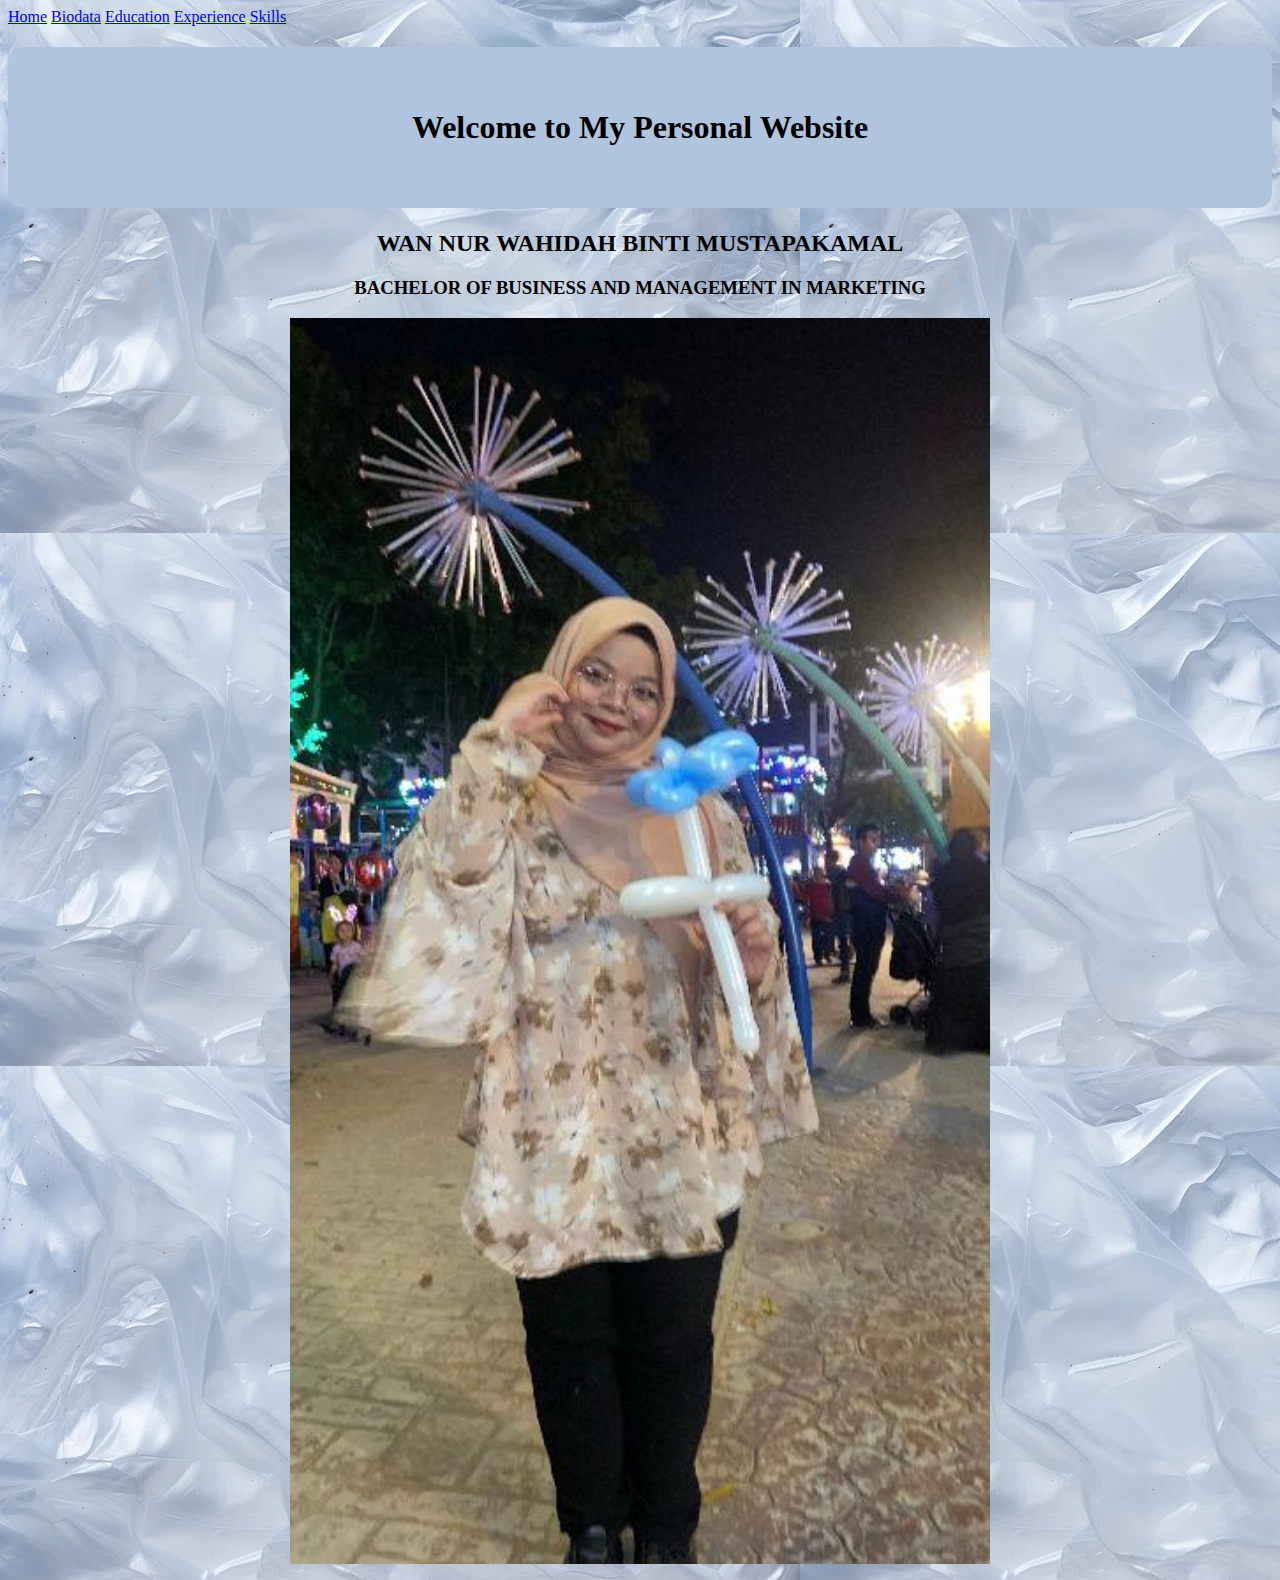
<file: index.html>
<html>
 <head>
    <title>My New Personal Websites</title>
    <link rel="stylesheet" href="css/style.css">
 </head>
 <p><body background="image/webbaner_3.jpg"></body>


    <div class="menu">
        <a href="index.html">Home</a>
        <a href="biodata.html">Biodata</a>
        <a href="education.html">Education</a>
        <a href="experience.html">Experience</a>
        <a href="skills.html">Skills</a>
         <!--This is comment-->
         <!--sample of heading-->
        <h1><p><b>Welcome to My Personal Website</b></p></h1>
        <h2>WAN NUR WAHIDAH BINTI MUSTAPAKAMAL</h2>
        <h3>BACHELOR OF BUSINESS AND MANAGEMENT IN MARKETING</h3>
    </div>


    <!--image-->

    <center><p><img src="image/webbaner_2.jpg" alt="Description of the image" width="700px"></p></center>

</html>
</file>
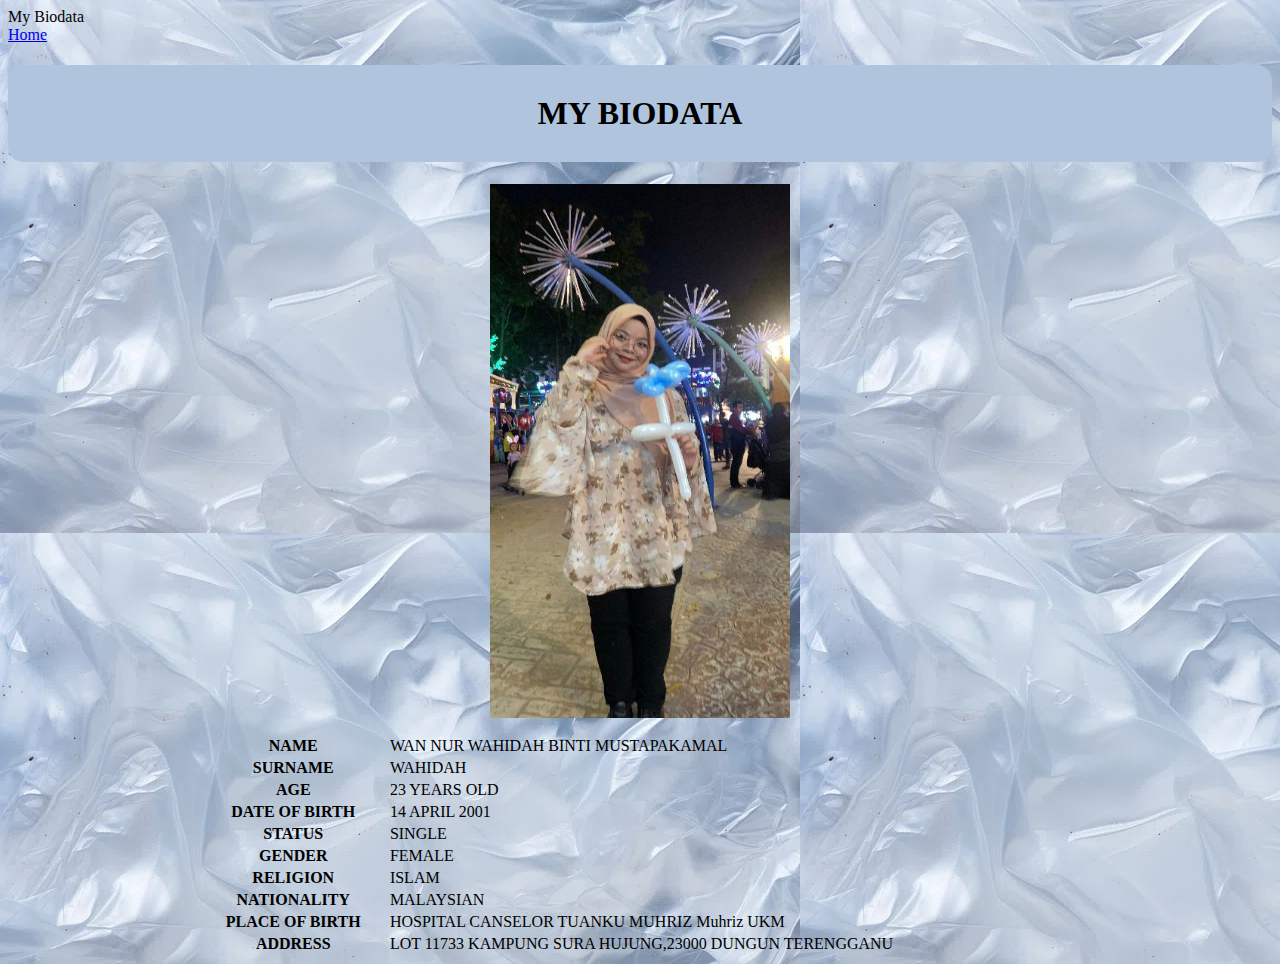
<file: biodata.html>
<html>
    <head>
        <tittle>My Biodata</tittle>
        <link rel="stylesheet" href="css/style.css">
    </head>

    <div class="menu">
        <a href="index.html"> Home</a>

    <body background="image/webbaner_3.jpg"></body>
     <h1>MY BIODATA</h1>

     <!--image-->
     <center><p><img src="image/webbaner_2.jpg" alt="Description of the image" width="300px"></p></center>
     <center>
    <table style="width: 70%;">
    <tr>

        <th><b>NAME</b></th>
        <td>WAN NUR WAHIDAH BINTI MUSTAPAKAMAL</td>
     
    </tr>
    <tr>
        <th><b>SURNAME</b></th>
        <td>WAHIDAH</td>

    </tr>
    <tr>
        <th><b>AGE</b></th>
        <td>23 YEARS OLD</td>

    </tr>
    <tr>
        <th><b>DATE OF BIRTH</b></th>
        <td>14 APRIL 2001</td>

    </tr>
    <tr>
        <th><b>STATUS</b></th>
        <td>SINGLE</td>

    </tr>
    <tr>
        <th><b>GENDER</b></th>
        <td>FEMALE</td>

    </tr>
    <tr>
        <th><b>RELIGION</b></th>
        <td>ISLAM</td>
    </tr>
    <tr>
        <th><b>NATIONALITY</b></th>
        <td>MALAYSIAN</td>
    </tr>
    <tr>
        <th><b>PLACE OF BIRTH</b></th>
        <td>HOSPITAL CANSELOR TUANKU MUHRIZ Muhriz UKM</td>
    </tr>
    <tr>
        <th><b>ADDRESS</b></th>
        <td>LOT 11733 KAMPUNG SURA HUJUNG,23000 DUNGUN TERENGGANU</td>
    </tr>

    </table>
    </center>

       <link rel="stylesheet" href="css/style.css">
     </ol>
  </body>    
</html>
</file>
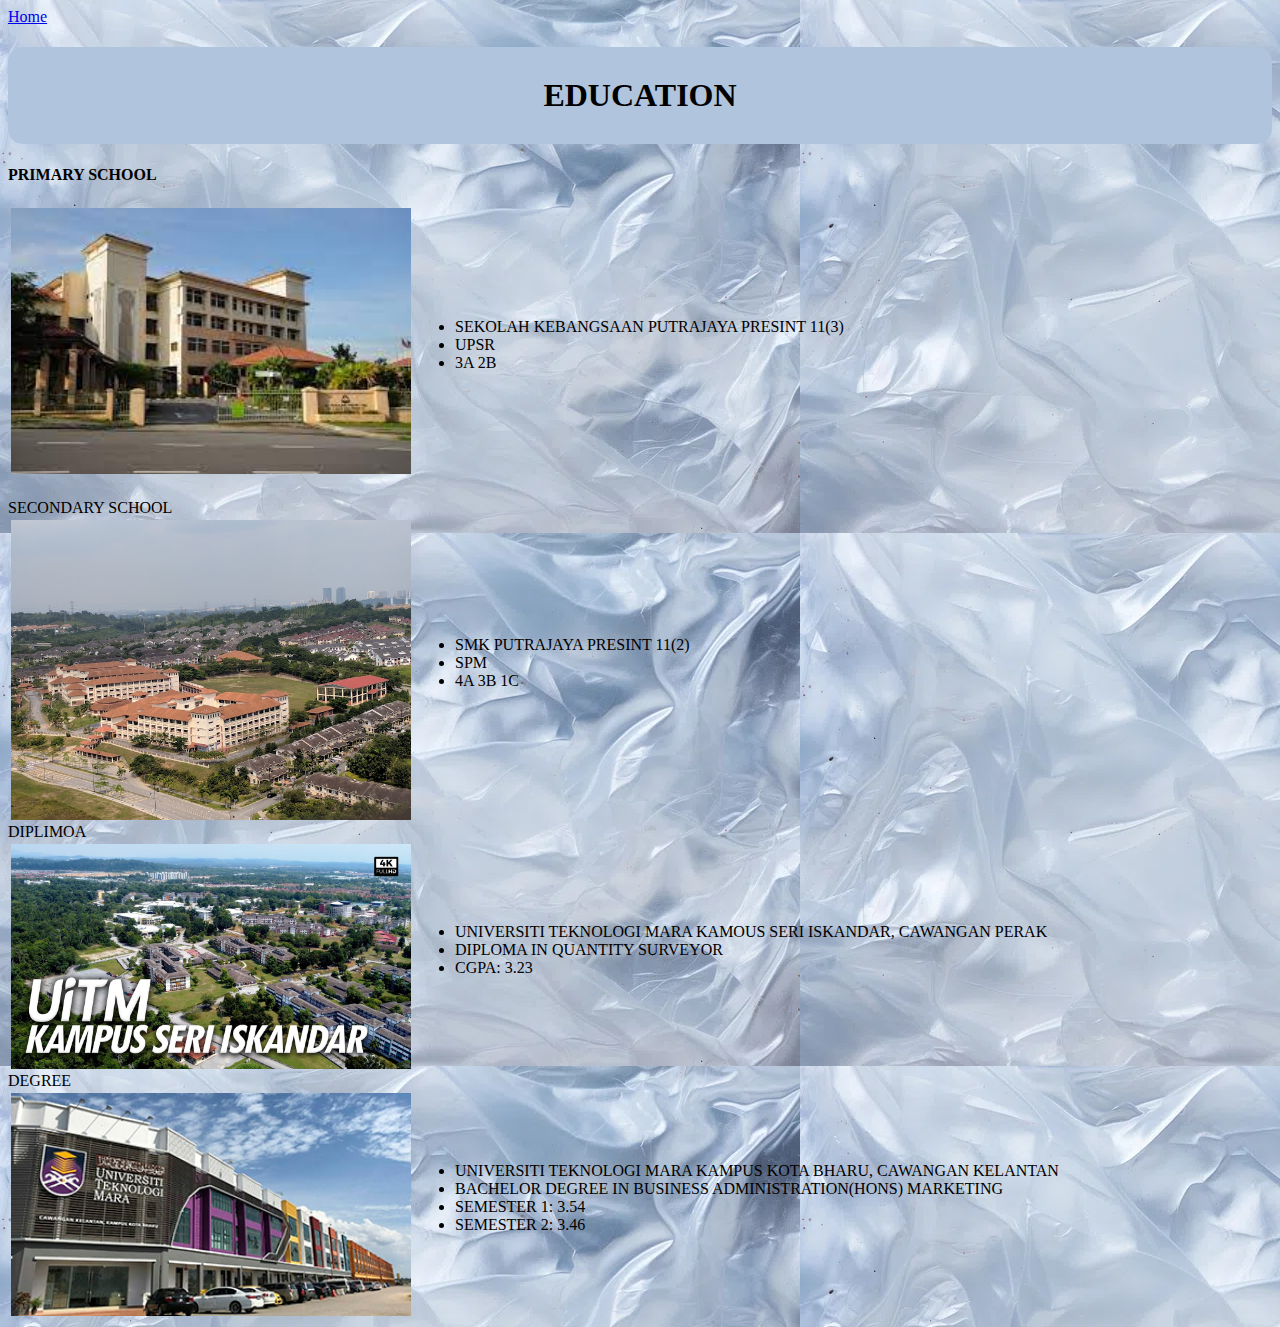
<file: education.html>
<html>
    <head>
        <title>ACADEMIC</title>
        <link rel="stylesheet" href="css/style.css">
    </head>

<div class="menu"></div>
<a href="index.html">Home</a>

<body background="image/webbaner_3.jpg"></body>
    <h1>EDUCATION</h1>
    <h4>PRIMARY SCHOOL</h4>
    <table>
        <tr>
            <td rowspan="4"><h5><img src="image/sk pp 11(3).jpg" alt="Description of the image" width="400px"></h5></td>
        </tr>

        <tr>
            <td><ul>
                <li>SEKOLAH KEBANGSAAN PUTRAJAYA PRESINT 11(3)</li>
                <li>UPSR</li>
                <li>3A 2B</li>
            </ul></td>
        </tr>
 </table>

    <p2>SECONDARY SCHOOL</p2>
        <table>
            <tr>
            <p1><td rowspan="4"><img src="image/smk pp 11(2).jpg"alt="Description on the image" width="400px"</td></p1>
            </tr>

            <tr>
                <td><ul>
                    <li>SMK PUTRAJAYA PRESINT 11(2)</li>
                    <li>SPM</li>
                    <li>4A 3B 1C</li>
                </ul></td>
            </tr>
    </table>


    <p2>DIPLIMOA</p2>
    <table>
        <tr>
    <td rowspan="4"><img src="image/uitm kampus seri iskandar.jpg" alt="Description of the image" width="400px"></td>
        </tr>

        <tr>
            <td><ul>
                <li>UNIVERSITI TEKNOLOGI MARA KAMOUS SERI ISKANDAR, CAWANGAN PERAK</li>
                <li>DIPLOMA IN QUANTITY SURVEYOR</li>
                <li>CGPA: 3.23</li>
            </ul></td>
        </tr>
    </table>

    <p3>DEGREE</p3>
        <table>
            <tr>
                <td rowspan="4"><img src="image/uitm kampus kota bharu.jpg"alt=Description on the image" width="400px"></td>
    </tr>
         <td><ul>
            <li>UNIVERSITI TEKNOLOGI MARA KAMPUS KOTA BHARU, CAWANGAN KELANTAN</li>
            <li>BACHELOR DEGREE IN BUSINESS ADMINISTRATION(HONS) MARKETING</li>
            <li>SEMESTER 1: 3.54</li>
            <li>SEMESTER 2: 3.46</li>
         </ul></td>
    </table>
</body>
</html>
</file>
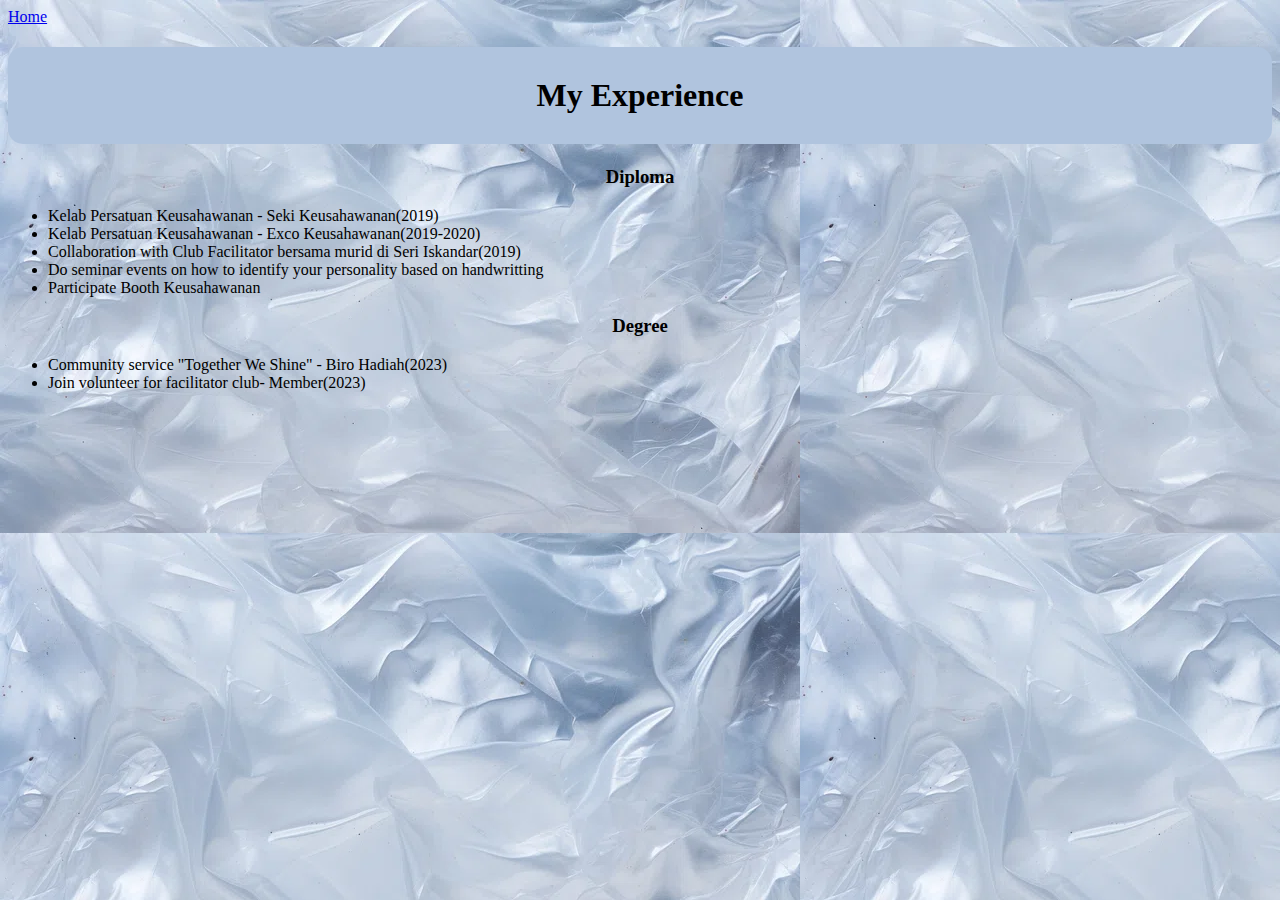
<file: experience.html>
<html>
    <head>
        <title>EXPERIENCE</title>
        <link rel="stylesheet" href="css/style.css">
    </head>

<div class="menu"></div>
<a href="index.html">Home</a>
<body background="image/webbaner_3.jpg"></body>

    <h1>My Experience</h1>

<div class="deg">
    <h3>Diploma</h3>
    <ul class="b">
        <li class="c">Kelab Persatuan Keusahawanan - Seki Keusahawanan(2019)</li>
        <li class="c">Kelab Persatuan Keusahawanan - Exco Keusahawanan(2019-2020)</li>
        <li class="c">Collaboration with Club Facilitator bersama murid di Seri Iskandar(2019)</li>
        <li class="c">Do seminar events on how to identify your personality based on handwritting</li>
        <li class="c">Participate Booth Keusahawanan</li>
    </ul>
</div>

<div class="deg">
    <h3>Degree</h3>
    <ul class="b">
        <li class="c">Community service "Together We Shine" - Biro Hadiah(2023)</li>
        <li class="c">Join volunteer for facilitator club- Member(2023)</li>
    </ul>




</html>
</file>
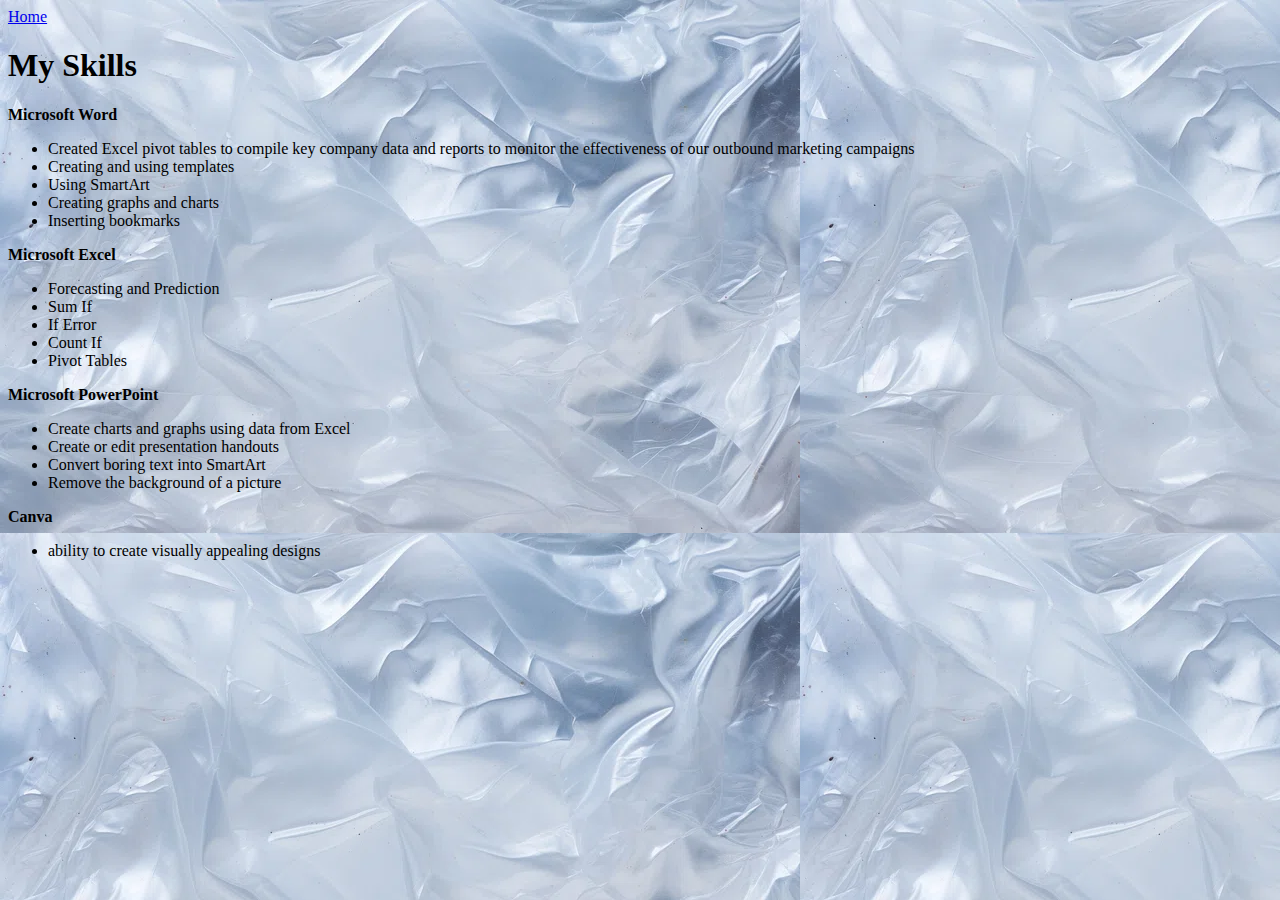
<file: skills.html>
<html>
    <head>
        <title>Skills</title>
    </head>


    <a href="index.hmtl">Home</a>
    <body background="image/webbaner_3.jpg">

    <h1>My Skills</h1>

    <p2><b>Microsoft Word</b></p2>
    <table>
        <ul class="b">
            <li class="c">Created Excel pivot tables to compile key company data and reports to monitor the effectiveness of our outbound marketing campaigns</li>
            <li class="c">Creating and using templates</li>
            <li class="c">Using SmartArt</li>
            <li class="c">Creating graphs and charts</li>
            <li class="c">Inserting bookmarks</li>
        </ul>
    </table>
</div>

    <p2><b>Microsoft Excel</b></p2>
    <table>
        <ul class="b">
           <li class="c"> Forecasting and Prediction</li>
           <li class="c">Sum If</li>
           <li class="c">If Error</li>
           <li class="c">Count If</li>
           <li class="c">Pivot Tables</li>
        </ul>
    </table>
</div>

<p2><b>Microsoft PowerPoint</b></p2>
<table>
    <ul class="b">
       <li class="c">Create charts and graphs using data from Excel</li>
       <li class="c">Create or edit presentation handouts</li>
       <li class="c">Convert boring text into SmartArt</li>
       <li class="c">Remove the background of a picture</li>
    </ul>
</table>
</div>

<p2><b>Canva</b></p2>
<table>
    <ul class="b">
       <li class="c">ability to create visually appealing designs</li>
    </ul>
</table>
</div>



</html>
</file>
<file: css/style.css>
h1 
{
    background-color: lightsteelblue;
    padding: 30px;
    border-color: silver;
    border-radius: 15px;
    text-align: center;
    text-shadow: 0cap;
}
.
ol
{
    text-align: center;
}

h2
{
    text-align: center;
}

h3
{
    text-align: center;
}

p
{
    text-align: center;
}

p1
{
    text-decoration: color(from color srgb r g b);
    text-decoration: dotted;
}
</file>
